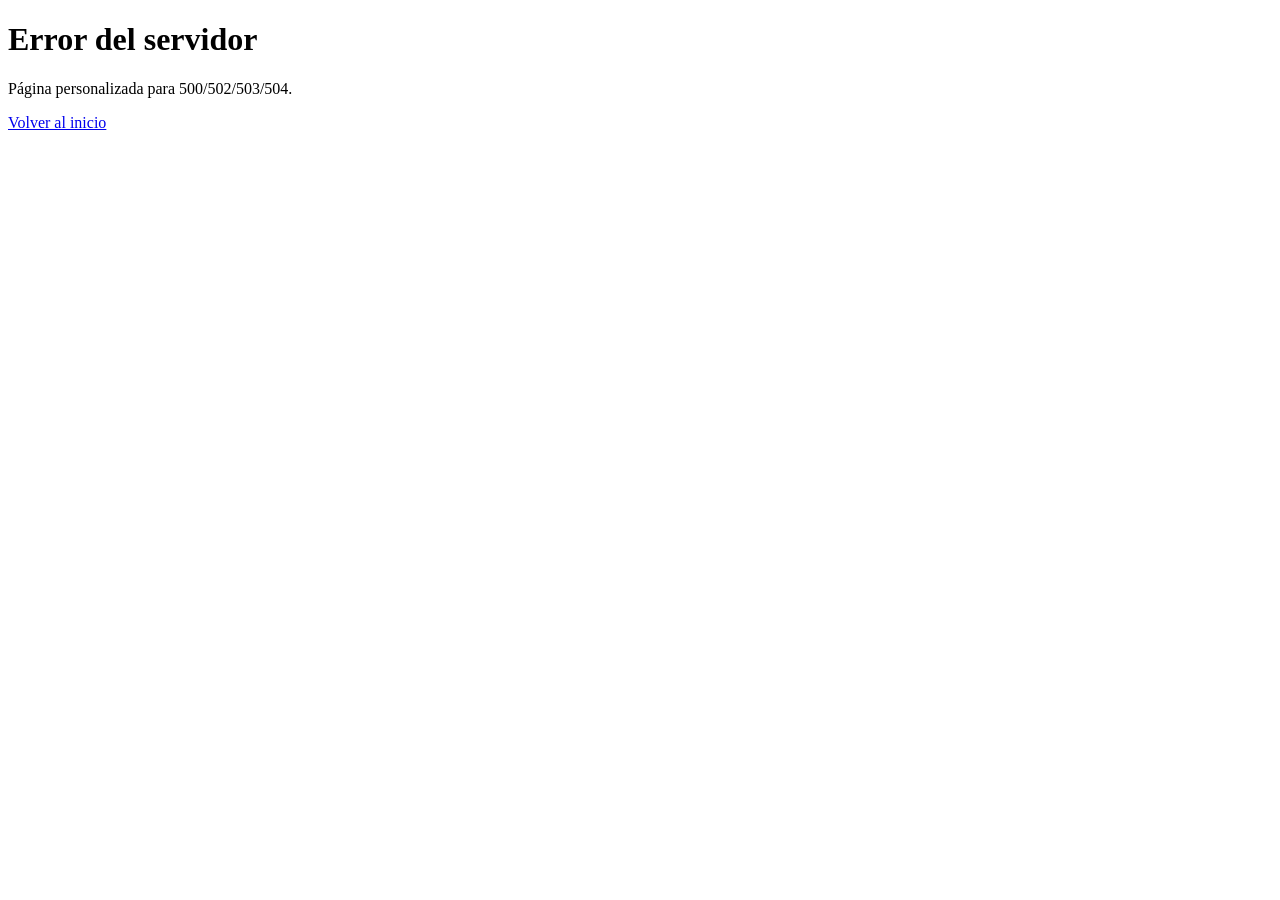
<file: www/error_pages/50x.html>
<!DOCTYPE html>
<html lang="es">
<head><meta charset="utf-8"><title>Server error</title></head>
<body>
  <h1>Error del servidor</h1>
  <p>Página personalizada para 500/502/503/504.</p>
  <a href="/">Volver al inicio</a>
</body>
</html>
</file>
